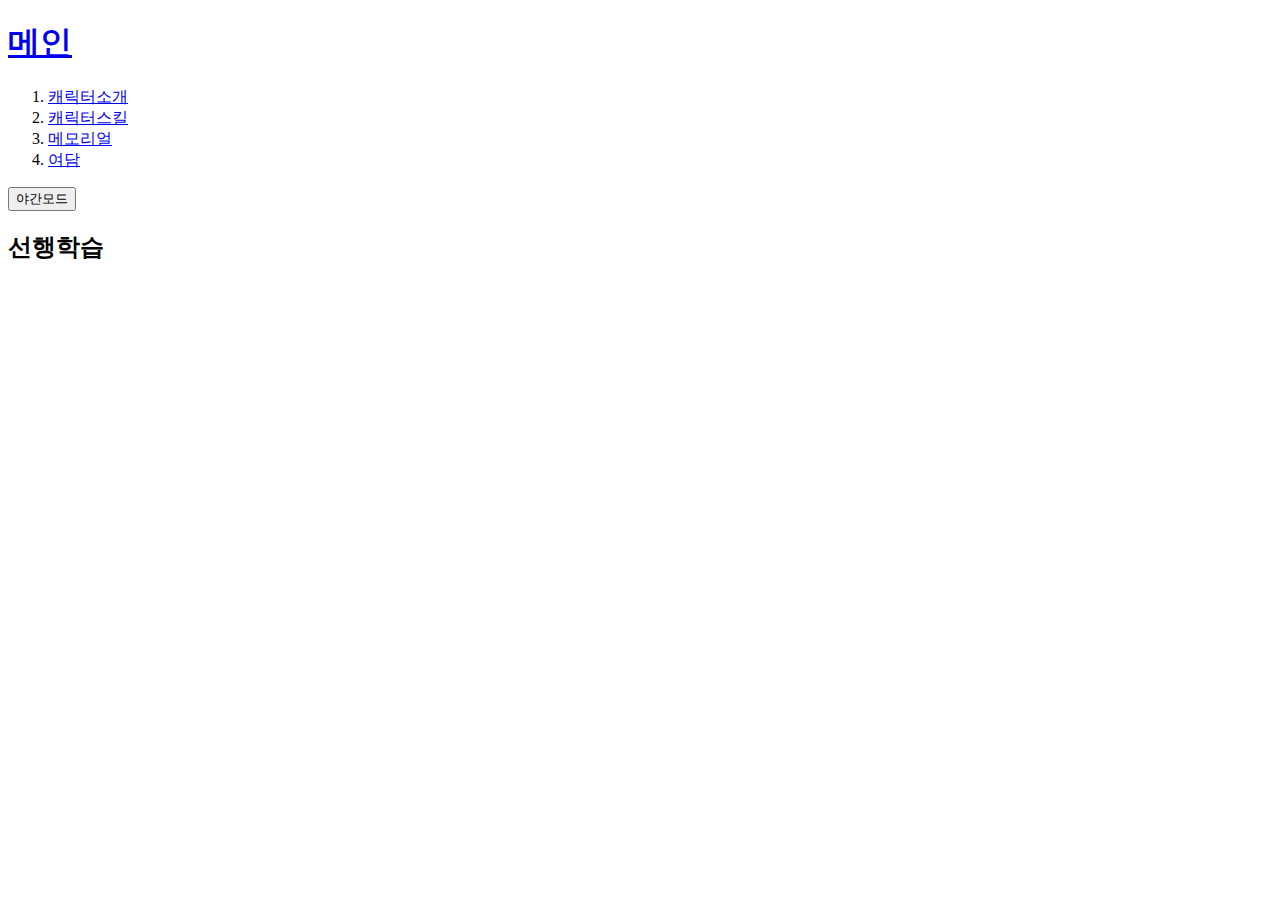
<file: 1.html>
<!DOCTYPE html>
<html lang="en" dir="ltr">
  <head>
    <meta charset="utf-8">
    <title>캐릭터소개</title>
    <script src="colors.js"></script>

    </script>
  </head>
  <body>
    <h1><a href = "index.html">메인</a></h1>
    <ol>
      <li><a href = "1.html">캐릭터소개</a></li>
      <li><a href = "2.html">캐릭터스킬</a></li>
      <li><a href = "3.html">메모리얼</a></li>
      <li><a href = "4.html">여담</a></li>
    </ol>
    <input id="night_day" type="button" value="야간모드" onclick="
      nightDayHandler(this);
    ">
    <h2>선행학습</h2>
  </body>
</html>
</file>
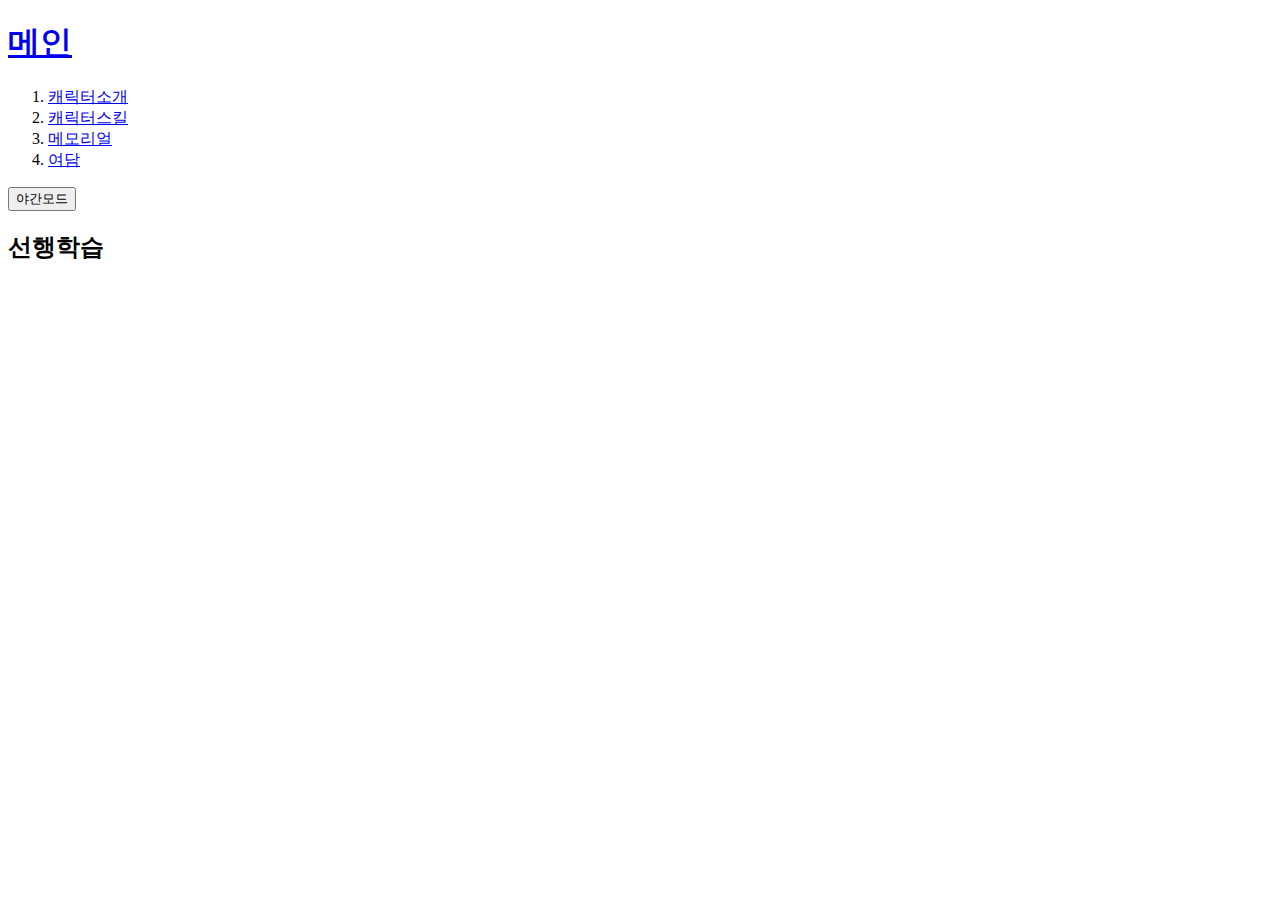
<file: 2.html>
<!DOCTYPE html>
<html lang="en" dir="ltr">
  <head>
    <meta charset="utf-8">
    <title>캐릭터스킬</title>
  </head>
  <body>
    <h1><a href = "index.html">메인</a></h1>
    <ol>
      <li><a href = "1.html">캐릭터소개</a></li>
      <li><a href = "2.html">캐릭터스킬</a></li>
      <li><a href = "3.html">메모리얼</a></li>
      <li><a href = "4.html">여담</a></li>
    </ol>
    <input id="night_day" type="button" value="야간모드" onclick="
      nightDayHandler(this);
    ">
    <h2>선행학습</h2>
  </body>
</html>
</file>
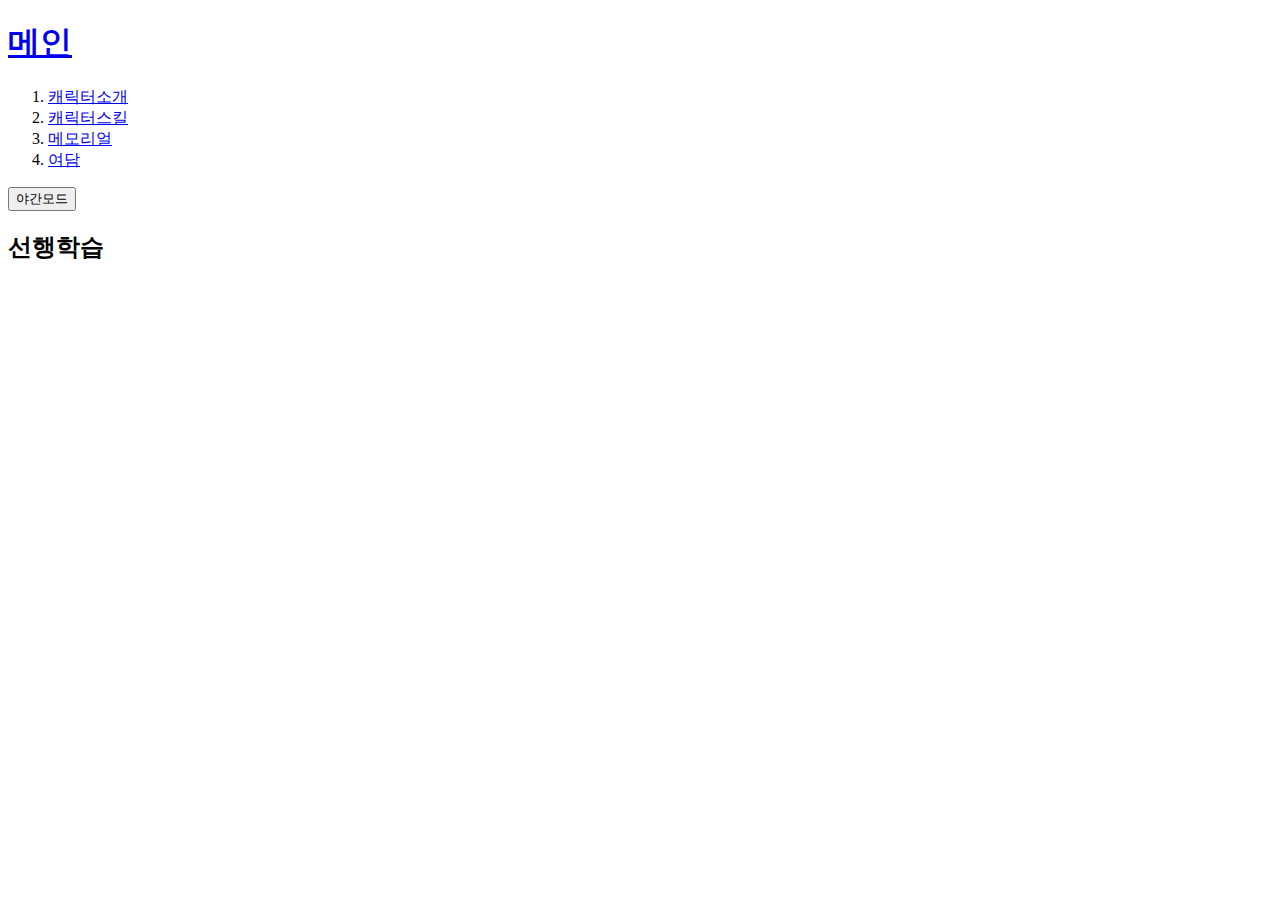
<file: 3.html>
<!DOCTYPE html>
<html lang="en" dir="ltr">
  <head>
    <meta charset="utf-8">
    <title>메모리얼</title>
  </head>
  <body>
    <h1><a href = "index.html">메인</a></h1>
    <ol>
      <li><a href = "1.html">캐릭터소개</a></li>
      <li><a href = "2.html">캐릭터스킬</a></li>
      <li><a href = "3.html">메모리얼</a></li>
      <li><a href = "4.html">여담</a></li>

    </ol>
    <input id="night_day" type="button" value="야간모드" onclick="
      nightDayHandler(this);
    ">
    <h2>선행학습</h2>
  </body>
</html>
</file>
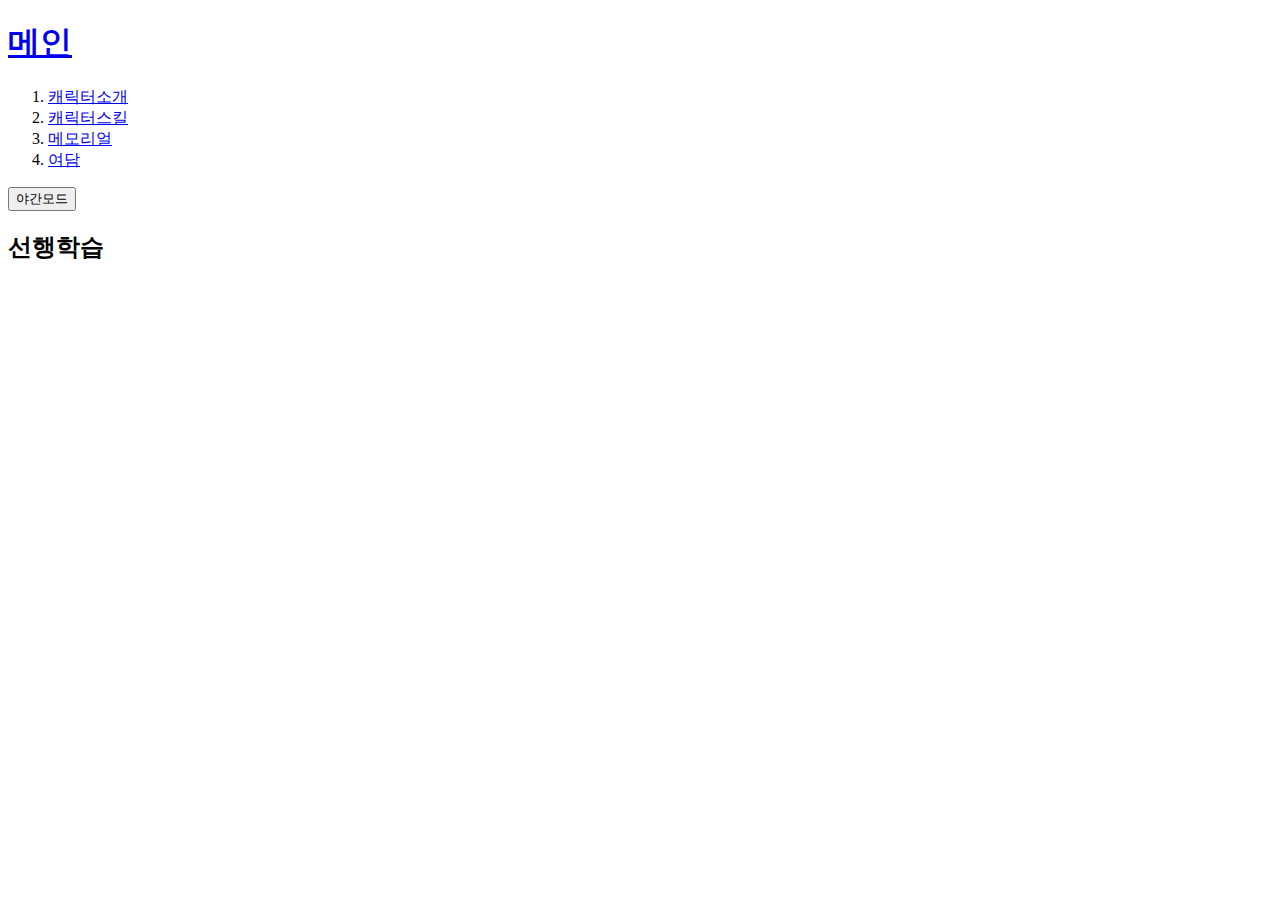
<file: 4.html>
<!DOCTYPE html>
<html lang="en" dir="ltr">
  <head>
    <meta charset="utf-8">
    <title>여담</title>
  </head>
  <body>
    <h1><a href = "index.html">메인</a></h1>
    <ol>
      <li><a href = "1.html">캐릭터소개</a></li>
      <li><a href = "2.html">캐릭터스킬</a></li>
      <li><a href = "3.html">메모리얼</a></li>
      <li><a href = "4.html">여담</a></li>
    </ol>
    <input id="night_day" type="button" value="야간모드" onclick="
      nightDayHandler(this);
    ">
    <h2>선행학습</h2>
  </body>
</html>
</file>
